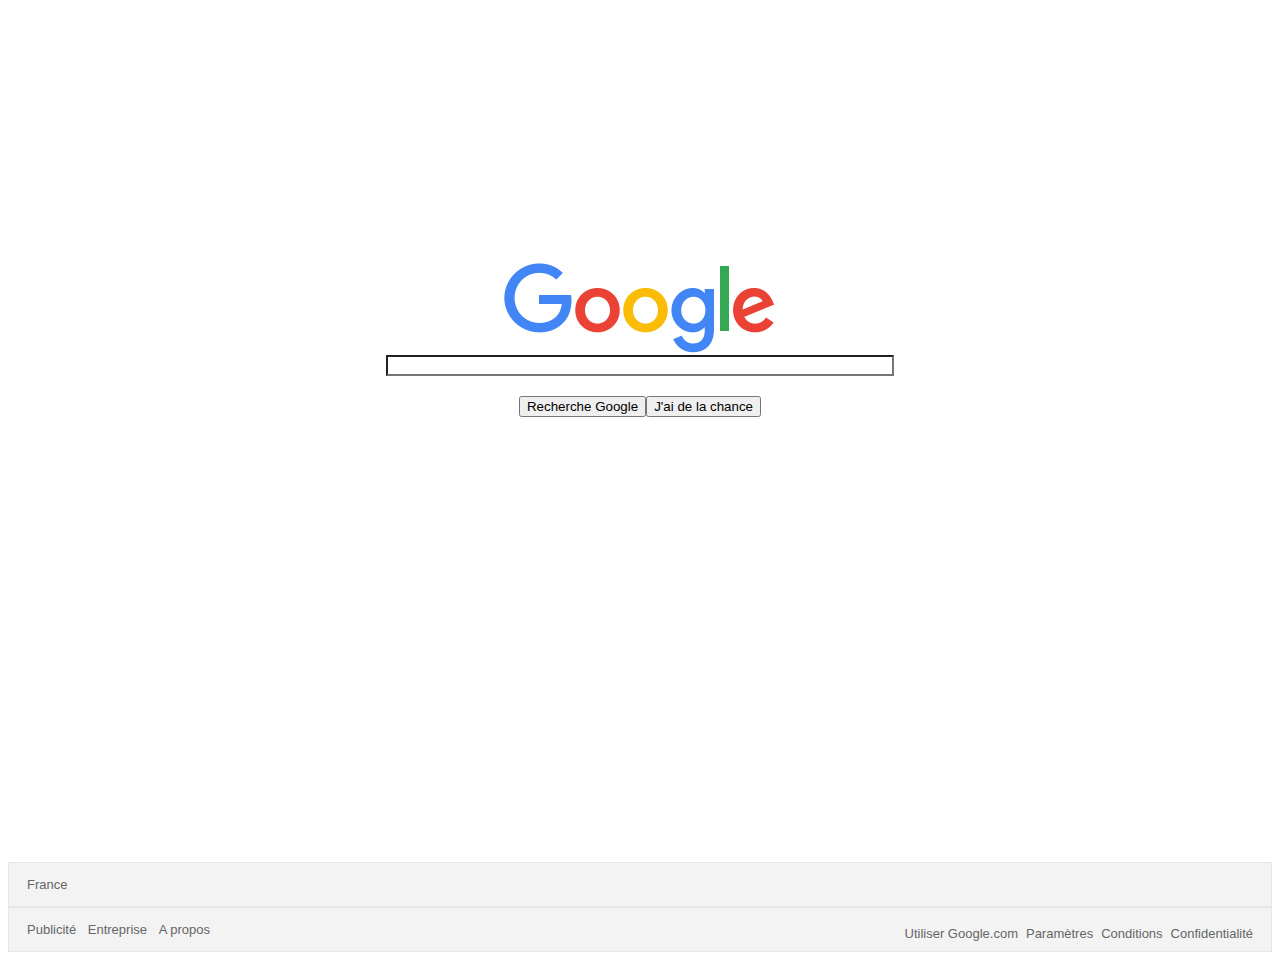
<file: index.html>
<!DOCTYPE html>
<html>
<head>
  <title>Better Google</title>
  <meta charset="utf-8" />
  <link rel="stylesheet" type="text/css" href="style.css">
  <link rel="icon" href="favicon.ico" />
</head>
<body>

<nav>
  <ul id=navigation>
    <li><a href="#" class="lien-nav">E-mail</a> &nbsp</li>
    <li><a href="#" class="lien-nav">Images</a> &nbsp</li>
    <li><img src="img/carre.png" /> &nbsp</li>
    <!--<li><button type="button">Connexion</button> &nbsp<li>-->
    <li><a href="#" class="connexion">Connexion</a></li>
  </ul>
</nav>

<h1 id="logo"><img src="img/google-logo.png" alt="logo Google" title="Better Google" /></h1>

<div>
  <form  action="#">
    <input id="recherche" name="recherche" type="text">
    <div id="boutons">
      <button type="submit">Recherche Google</button> <button type="button">J'ai de la chance</button>
    </div>
  </form>
</div>

<footer>
  <div id="base">

    <ul class="listBas">
      <li>France</li>
    </ul>

    <ul class="listBas">
      <li><a class="lien-footer" href="https://www.google.fr/intl/fr_fr/ads/?subid=ww-ww-et-g-awa-a-g_hpafoot1_1!o2&utm_source=google.com&utm_medium=referral&utm_campaign=google_hpafooter&fg=1" >Publicité</a></li>
      <li><a class="lien-footer" href=""> Entreprise </a></li>
      <li><a class="lien-footer" href=""> A propos</a></li>
      <li style="float:right"><a class="lien-footer" href="#"> Confidentialité </a></li>
      <li style="float:right"><a class="lien-footer" href="#"> Conditions </a></li>
      <li style="float:right"><a class="lien-footer" href="#"> Paramètres </a></li>
      <li style="float:right"><a class="lien-footer" href="#"> Utiliser Google.com </a></li>
    </ul>

  </div>

</footer>

</body>
</html>
</file>
<file: style.css>
#logo {
  width: 500px;
  margin: auto;
  margin-top: 200px;
  display: flex;
  flex-flow: column;
  align-items: center;
}

#recherche {
  width: 500px;
  margin: auto;
  display: flex;
  box-shadow: 2px 2px 4px #FFFFFF;
}

#boutons {
  width: 500px;
  margin: auto;
  margin-top: 20px;
  display: flex;
  /* flex-flow: row; */
  flex-direction: row;
  align-items: center;
  justify-content: center;
}

#navigation {
  display: flex;
  flex-flow: row;
  list-style-type: none;
  /* font-family: Arial, Helvetica, sans-serif; */
  margin-top: 10px;
  margin-left: 1500px;
  margin-right: 20px;
}

footer {
    display: flex;
    flex-direction: column;
    padding: 0px 0px 0px 0px;
}

ul.listBas {
    border: 1px solid #e7e7e7;
    background-color: #f3f3f3;
    list-style-type: none;
    display: block;
    margin: 0px;
    padding: 14px;
}

li {
    color: #666;
    display: inline;
    padding: 4px;
}

/* Nouveaux styles */

a.lien-nav {
  color: black;
  text-decoration: none;

}

a:hover.lien-nav {
  text-decoration: underline;
}

a:link.connexion, a:visited.connexion {
    background-color: blue;
    color: white;
    padding: 5px 10px 5px 10px;
    text-align: center;
    text-decoration: none;
    display: inline-block;
}

body {
    font-size: 13px;
    font-family: Arial, Helvetica, sans-serif;
}

#base {
  margin-top: 445px;
}

a.lien-footer {
  color: #666;
  text-decoration: none;

}

a:hover.lien-footer {
  text-decoration: underline;
}
</file>
